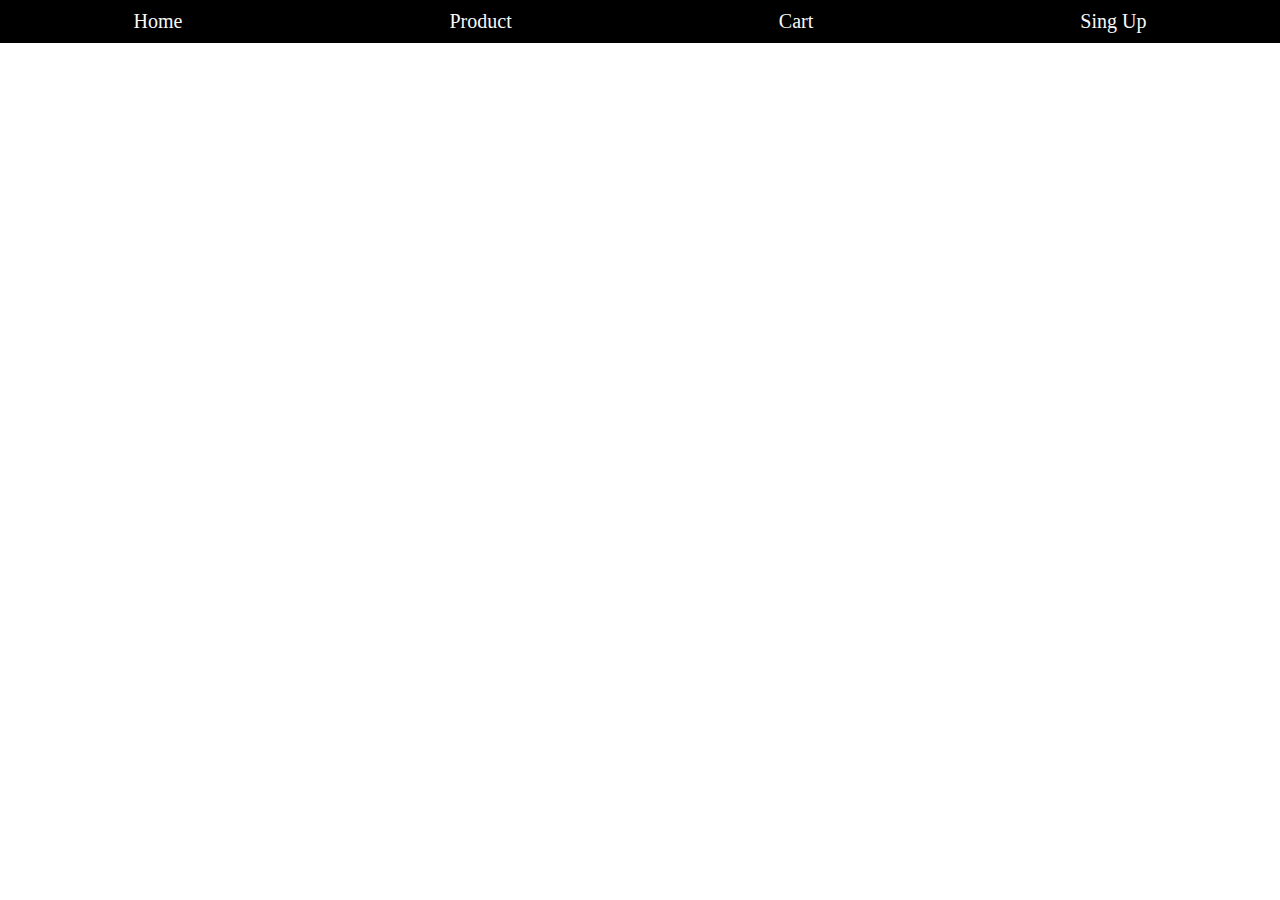
<file: index.html>
<!DOCTYPE html>
<html lang="en">

<head>
    <meta charset="UTF-8">
    <meta name="viewport" content="width=device-width, initial-scale=1.0">
    <title>project</title>
    <link rel="stylesheet" href="./style.css">
</head>

<body>

    <div id="nav">
        <a href="./home/">
            <p>home</p>
        </a>
        <a href="./pages/product.html">
            <p>product</p>
        </a>
        <a href="./pages/cart.html">
            <p>cart</p>
        </a>
        <a href="./sing up/singup.html">
            <p>Sing Up</p>
        </a>
    </div>
</body>

</html>
</file>
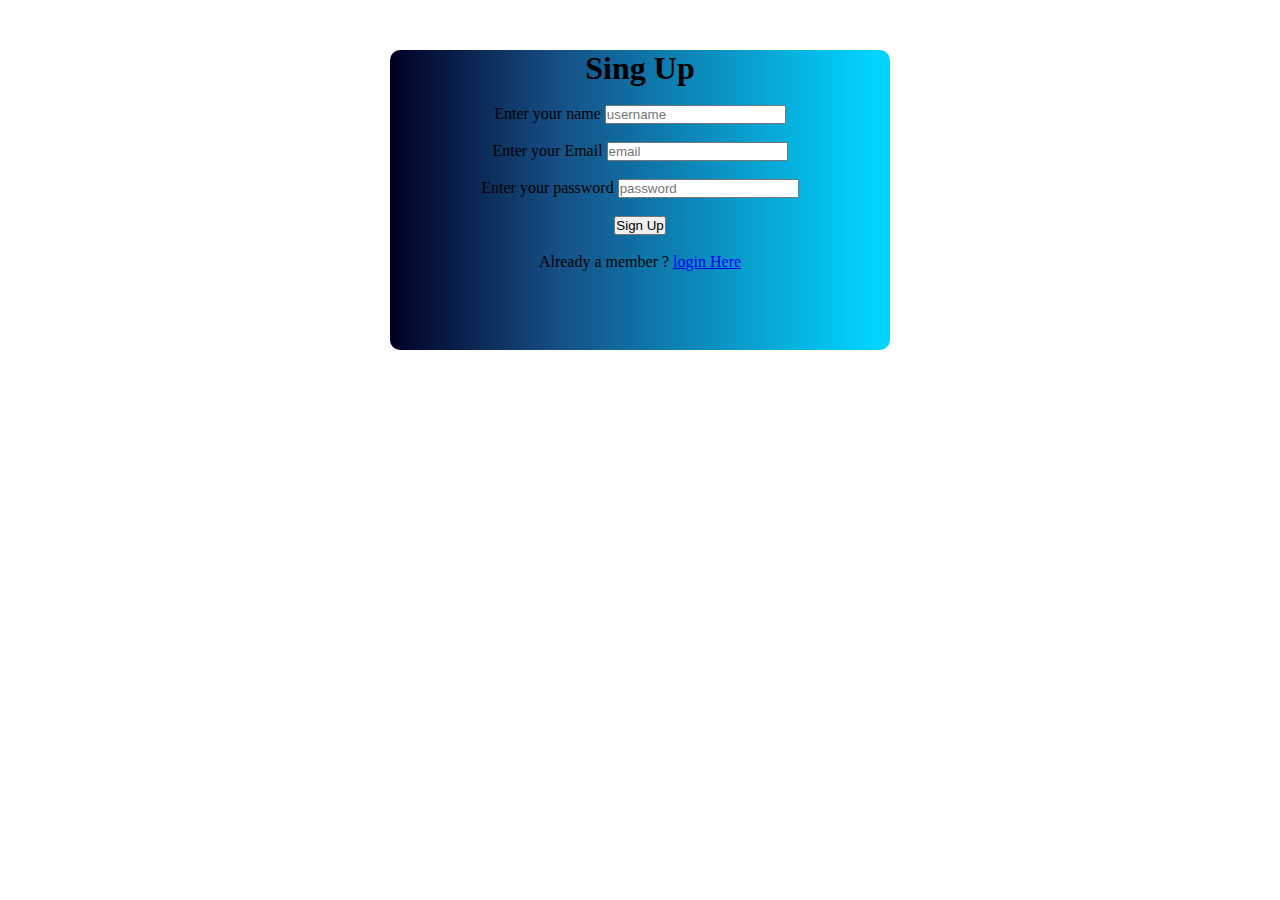
<file: sing up/singup.html>
<!DOCTYPE html>
<html lang="en">
<head>
    <meta charset="UTF-8">
    <meta name="viewport" content="width=device-width, initial-scale=1.0">
    <title>singup</title>
    <link rel="stylesheet" href="../css/singup.css">
</head>
<body>
    <div class="container">
        <div class="menu">
            <h1>Sing Up</h1>
            <br>
            <form action="#">
                <label for="#">Enter your name </label>
                <input type="text" placeholder="username">
                <br>
                <br>
                <label for="#">Enter your Email</label>
                <input type="email" placeholder="email">
                <br>
                <br>
                <label for="#">Enter your password</label>
                <input type="password" placeholder="password">
                <br>
                <br>
            </form>
            <button>Sign Up</button>
            <br>
            <br>
            <div class="member">
                Already a member ?
                <a href="./login.html">login Here</a>
            </div>
           </div>
    </div>
 
</body>
</html>
</file>
<file: style.css>
*{
    margin: 0;
    padding: 0;
    box-sizing: border-box;
}
#nav{
    background-color: rgb(0, 0, 0);
    display: flex;
    justify-content: center;
    justify-content: space-around;

}
#nav a p{
    font-size: 20px;
    color: rgb(249, 249, 249);
    text-transform: capitalize;
    margin: 10px;
    text-decoration: none;

}
#nav a{
    text-decoration: none;
}
</file>
<file: css/singup.css>
*{
    margin: 0;
    padding: 0;
    box-sizing: border-box;
}
.container{
    background: linear-gradient(90deg, rgba(2,0,36,1) 0%, rgba(21,80,134,1) 34%, rgba(0,212,255,1) 97%);
    margin: 50px auto;
    border-radius: 10px;
    text-align: center;
    width: 500px;
    height: 300px;
}
</file>
